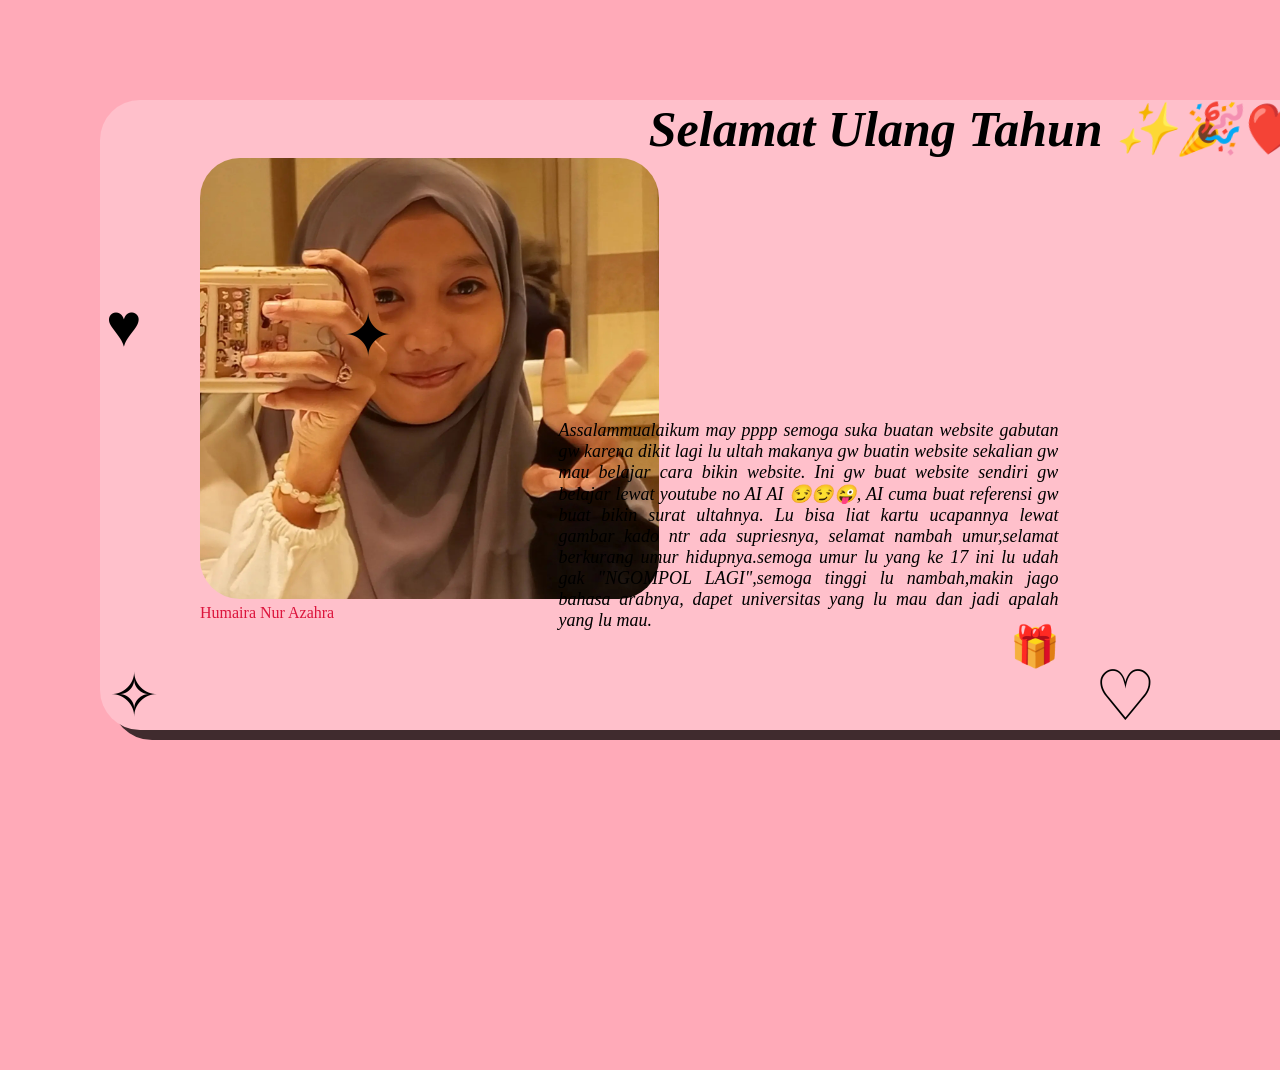
<file: index.html>
<html class="index-html">
 <head>
     <!-- nama website -->
    <title>Surat ulang tahun</title>
    <link rel="stylesheet" href="warna warni.css" />
 </head>
  <body class="badan-index">
   <div class="container-sigma">
    <ul>
          <!-- judul -->
       <h1 class="conitener-judul">Selamat Ulang Tahun ✨🎉❤️</h1>
       <img src="Foto umay.jpg" class="img-umay"/>
        <a href="file:///D:/Ruby/Foto/%D8%B9%D9%8A%D8%AF%20%D9%85%D9%8A%D9%84%D8%A7%D8%AF%20%D8%B3%D8%B9%D9%8A%D8%AF.2png.png" class="link-foto">
        <p  class="kata-penutup">Humaira Nur Azahra</p> 
      </a>
         
    </div>
           <!-- isi surat -->
    <div class="container-beta"> 
         <p class="ucapan"> Assalammualaikum may pppp semoga suka buatan website gabutan gw karena dikit lagi lu ultah makanya gw buatin
          website sekalian gw mau belajar cara bikin website. Ini gw buat website sendiri gw belajar lewat youtube no AI AI 😏😏😜,
          AI cuma buat referensi gw buat bikin surat ultahnya.
          Lu bisa liat kartu ucapannya lewat gambar kado ntr ada supriesnya, selamat nambah umur,selamat berkurang umur hidupnya.semoga umur lu yang ke 17 ini lu udah gak "NGOMPOL LAGI",semoga
          tinggi lu nambah,makin jago bahasa arabnya, dapet universitas yang lu mau dan jadi apalah yang lu mau.
          </p>

    </div>
           <!-- penutup -->
    <div class="penutup">
      
    </div>
    <div class="tengah">
    <span class="hiasan-hiasan1">♡</span>
    <span class="hiasan-hiasan2">✦</span>
    <span class="hiasan-hiasan3">✧</span>
    <span class="hiasan-hiasan4">♥</span>
    </div>

    <div>
      <a class="kado" href="kado.html"> 🎁</a>
    </div>
    </ul>
  </body>
</html>
</file>
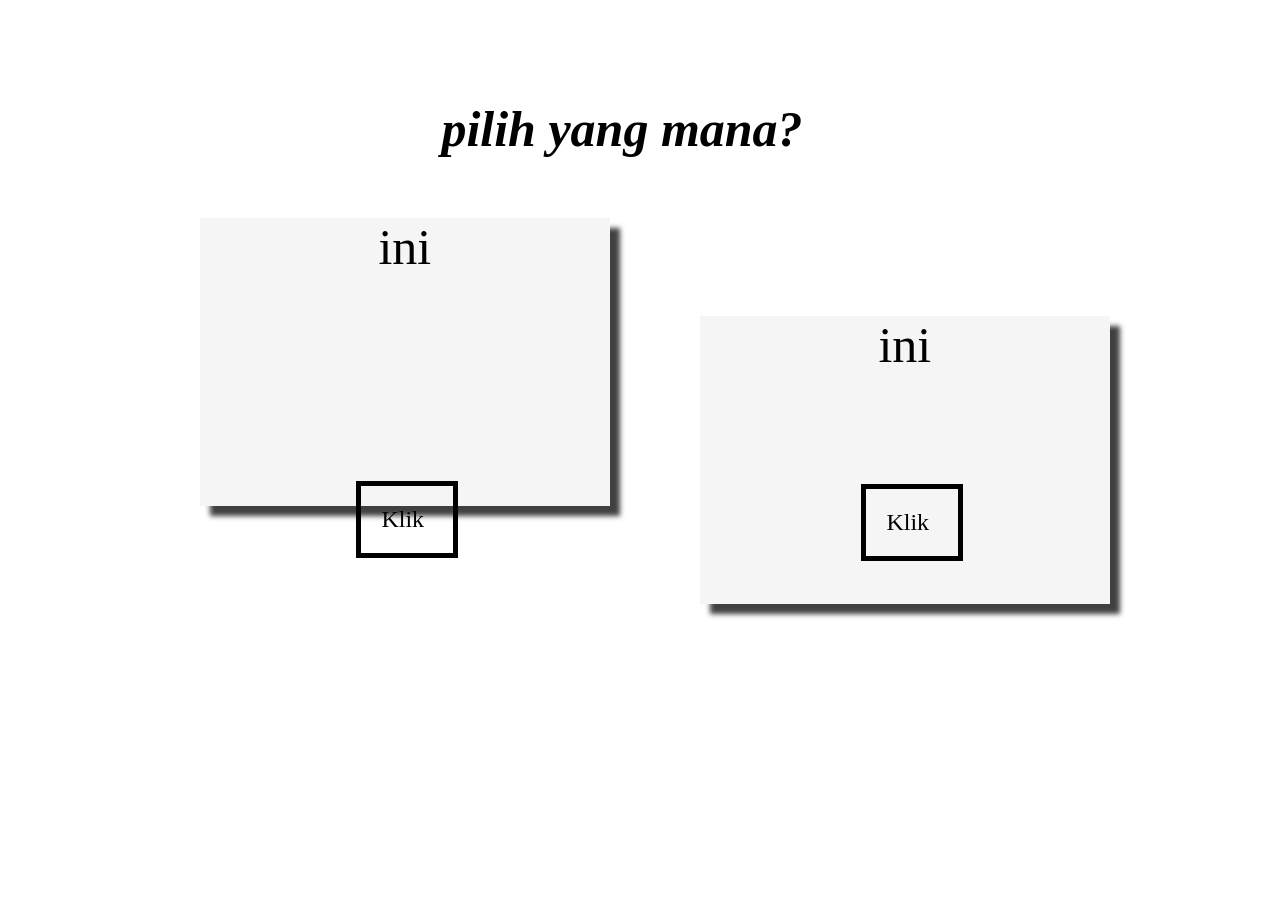
<file: kado.html>
<html class="kado-html">
 <head>
     <!-- nama website -->
    <title>kado</title>
    <link rel="stylesheet" href="warna warni.css" />
 </head>
  <body class="badan-kado">
   <div class="container-teta">
    <ul>
          <!-- judul -->
       <h1 class="conitener-judul">pilih yang mana?</h1>
      
        
         
    </div>
        

    </div>
           <!-- penutup -->
    <div >
        <p  class="pilihan-1">ini</p> 
        <p class="pilihan-2"> ini </p>
     
     
     <a href="https://gifft.me/id/o/b/von6nxy00em8h86dwhqfte55," class="linkhadiah1">
      <p class="hadiah1"> Klik </p>
     </a>
     <a href="https://gifft.me/id/o/3d/7aiq9u8b6rwn7ohpdq3f2z2d" class="linkhadiah2">
     <p class="hadiah2"> Klik </p>
     </a>

   
    </ul>
  </body>
</html>
</file>
<file: warna warni.css>
*,
.index-html{
   margin : 0 ;
   padding: 0;
}

.badan-index {    
background-color: rgb(255, 170, 184);
height: 30%;
width: 90%;

}

 .conitener-judul{
   font-style: italic;
   font-size: 50px;
    display: flex;
    justify-content: center;
     margin-left: 220px;
     margin-top: 100px;
     
}

  .container-sigma{
    background-color:pink  ;
     margin-left: 100px;
     width: 170vh;
     height: 70vh;
     border-radius: 40px;
     box-shadow: 12px 9px 0px 1px rgba(0,0,0,0.75);
-webkit-box-shadow: 12px 9px 0px 1px rgba(0,0,0,0.75);
-moz-box-shadow: 12px 9px 0px 1px rgba(0,0,0,0.75);
     
       
}

  .img-umay{
width: 30% ;
height: 70% ;
border-radius: 40px;
 right : 50%;
 display: flex;
    justify-content: center;
    margin-left: 100px;

}

 .container-beta{
    margin-left: 100px;
    
}

 .ucapan{  
    font-style: italic;
    margin-top: 0;
    position: relative;
    top: -310px;
    width: 500px;
    overflow-wrap: break-word;
    margin-left: 45%;
    text-align: justify;
    right: 15px;
    font-size: 18px;
  
}
.kata-penutup{
     display: flex;
    align-items: center;
    margin-left: 100px;
    position:relative;
    top:5px;
    
    
}
 

.link-foto{
text-decoration: none;
color :crimson;

}

.hiasan-hiasan1{
font-size: 70px;
position: relative;
right: -95%;
top: -286px;
}

.hiasan-hiasan2 {
font-size: 60px;
position: relative;
top: -650px;
left: 24%;
}

.hiasan-hiasan3{
 font-size: 60px;
 position: relative;
top: -290px;
left: -1%;
}

.hiasan-hiasan4{
   font-size: 60px;
position: relative;
top: -660px;
left: -6%;
}



.kado  {
   position: relative;
   left: 1000px ;
   top: -400px;
   font-size: 40px;
   text-decoration: none;
    padding: 10px;
    border-radius: 15px;
    transition: all 0.4s ease;
}
.kado:hover {
    background-color: crimson;
    transform: scale(1.2) rotate(8deg);
    box-shadow: 0 5px 15px rgba(0, 0, 0, 0.2);
}
/* kado.html */

*,
.kado-html{
   margin : 0 ;
   padding: 0;
}

.badan-kado{
   background-color:;
   height: 80%;
   width: 80%;
}

.container-judul{
   font-size: larger;
   font-style: italic;
    display: flex;
    justify-content: center;
    align-items: center;

}

.container-teta{
   background-color: white ;
}

.pilihan-1{
   background-color: rgb(245, 245, 245) ;
   box-shadow: 10px 10px 5px 0px rgba(0,0,0,0.75);
   -webkit-box-shadow: 10px 10px 5px 0px rgba(0,0,0,0.75);
    -moz-box-shadow: 10px 10px 5px 0px rgba(0,0,0,0.75);
    display: flex;
    justify-content:center;
    align-items: start;
        width: 40%;
        height: 40%;
        position: relative;
        left: 200px;
        top: 60px;
        font-size: 50px;


}

.pilihan-2 {

   background-color: rgb(245, 245, 245) ;
   box-shadow: 10px 10px 5px 0px rgba(0,0,0,0.75);
   -webkit-box-shadow: 10px 10px 5px 0px rgba(0,0,0,0.75);
   -moz-box-shadow: 10px 10px 5px 0px rgba(0,0,0,0.75);
   display: flex;
    justify-content:center;
    align-items:start;
    width: 40%;
    height: 40%;
    position: relative;
    left:700px;
    top: -130px;
    font-size: 50px;
}

.hadiah1{
   position: relative;
   top: -250px;
   left: 400px;
   border: 5px solid black;
   padding: 20px;   
   width: 5%;
    max-width: 1180px;
    margin: 0 auto;
   font-size:x-large;
   text-decoration: none;
}

.hadiah2{
   position: relative;
   top: -330px;
     border: 5px solid black;
   padding: 20px;   
   width: 5%;
    max-width: 1180px;
    margin: 0 auto;
   font-size:x-large;
   right: 105px;
   text-decoration: none;
}

.linkhadiah1{
   text-decoration: none;
   color: black;
}

.linkhadiah2{
    text-decoration: none;
   color: black;
}

/* RESPONSIVE HP */
@media screen and (max-width: 700px) {

    .badan-index {
        padding: 12px 6px;
    }

    .container-sigma {
        width: 100%;
        padding: 15px 10px;
        min-height: auto;
        border-radius: 20px;
    }

    /* Judul tetap di atas */
    .conitener-judul {
        font-size: clamp(17px, 5vw, 30px);
        margin-bottom: 18px;
    }

    /* Foto dan surat tetap berdampingan */
    .isi-utama {
        display: grid;
        grid-template-columns: 38% minmax(0, 1fr);
        gap: 12px;
        align-items: center;
    }

    /* Foto */
    .foto-area {
        width: 100%;
    }

    .img-umay {
        width: 100%;
        height: auto;
        aspect-ratio: 1 / 1;
        border-radius: 15px;
    }

    /* Nama */
    .kata-penutup {
        font-size: clamp(9px, 2.5vw, 14px);
    }

    /* Surat */
    .container-beta {
        width: 100%;
        min-width: 0;
    }

    .ucapan {
        width: 100%;
        font-size: clamp(10px, 2.7vw, 16px);
        line-height: 1.4;
        text-align: justify;
    }

    /* Kado */
    .wadah-kado {
        position: static;
        display: flex;
        justify-content: center;
        margin-top: 15px;
    }

    .kado {
        font-size: 28px;
    }

    /* Hiasan */
    .hiasan-hiasan1,
    .hiasan-hiasan2,
    .hiasan-hiasan3,
    .hiasan-hiasan4 {
        font-size: 25px;
    }
}
</file>
